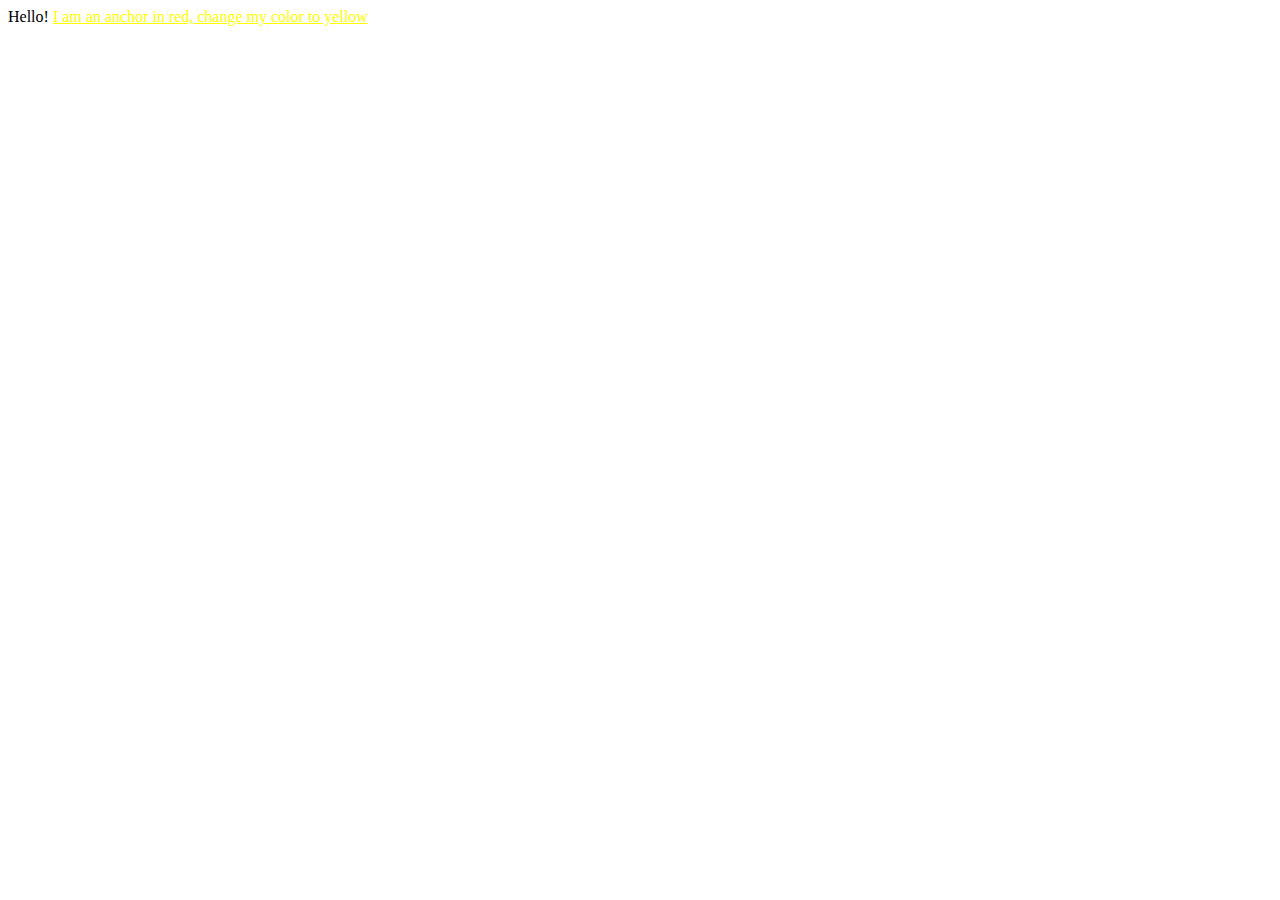
<file: exercises/01.2-Your-First-Style/index.html>
<!DOCTYPE html>
<html>
	<head>
		<style>
			a {
				/* change this style to yellow */
				color: yellow;
			}
		</style>
	</head>
	<body>
		Hello! <a href="#">I am an anchor in red, change my color to yellow</a>
	</body>
</html>
</file>
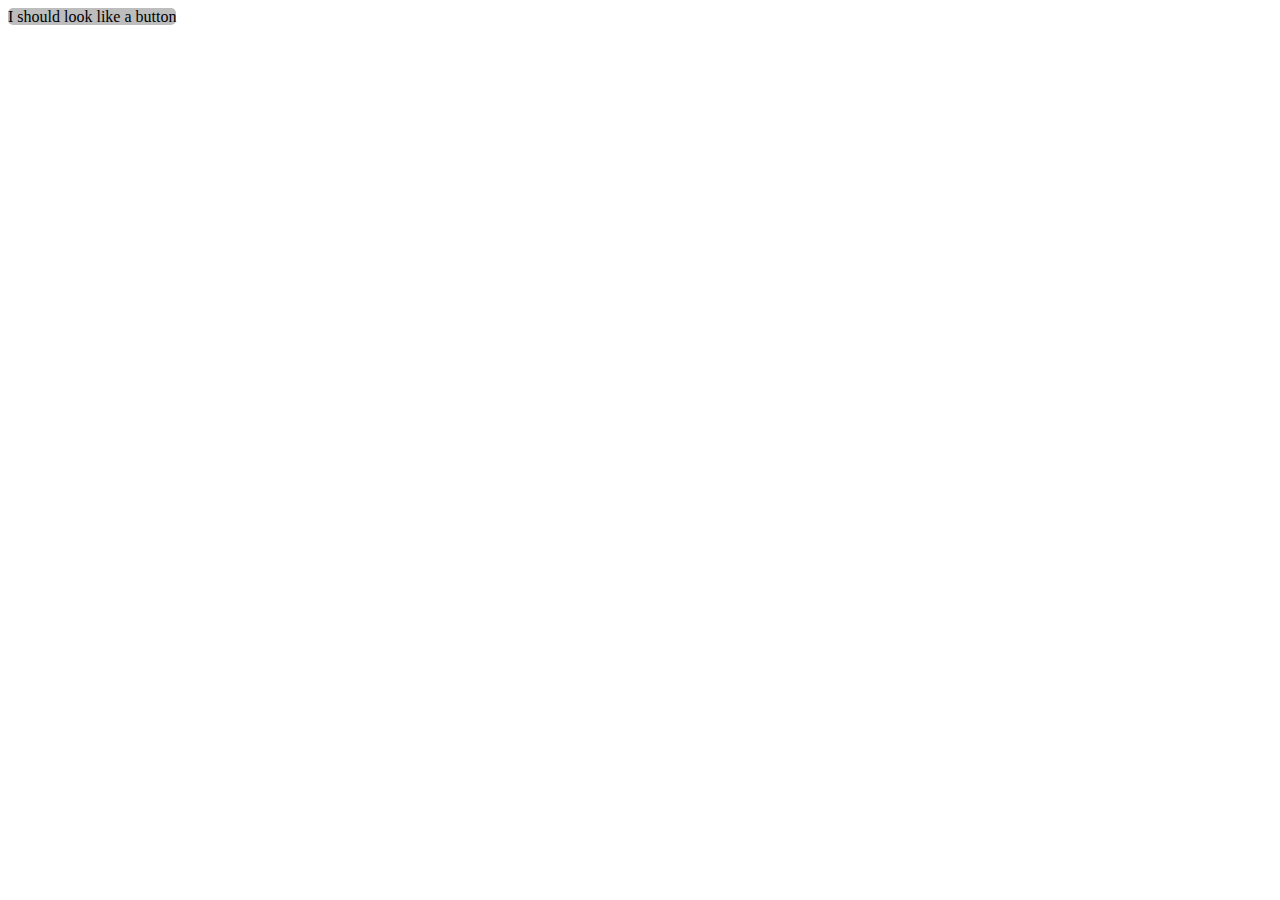
<file: exercises/04.3-id-Selector/index.html>
<!DOCTYPE html>
<html>
	<head>
		<link rel="stylesheet" type="text/css" href="./styles.css" />
		<title>04.3 ID selector</title>
	</head>

	<body>
		<span id="button1">I should look like a button</span>
	</body>
</html>
</file>
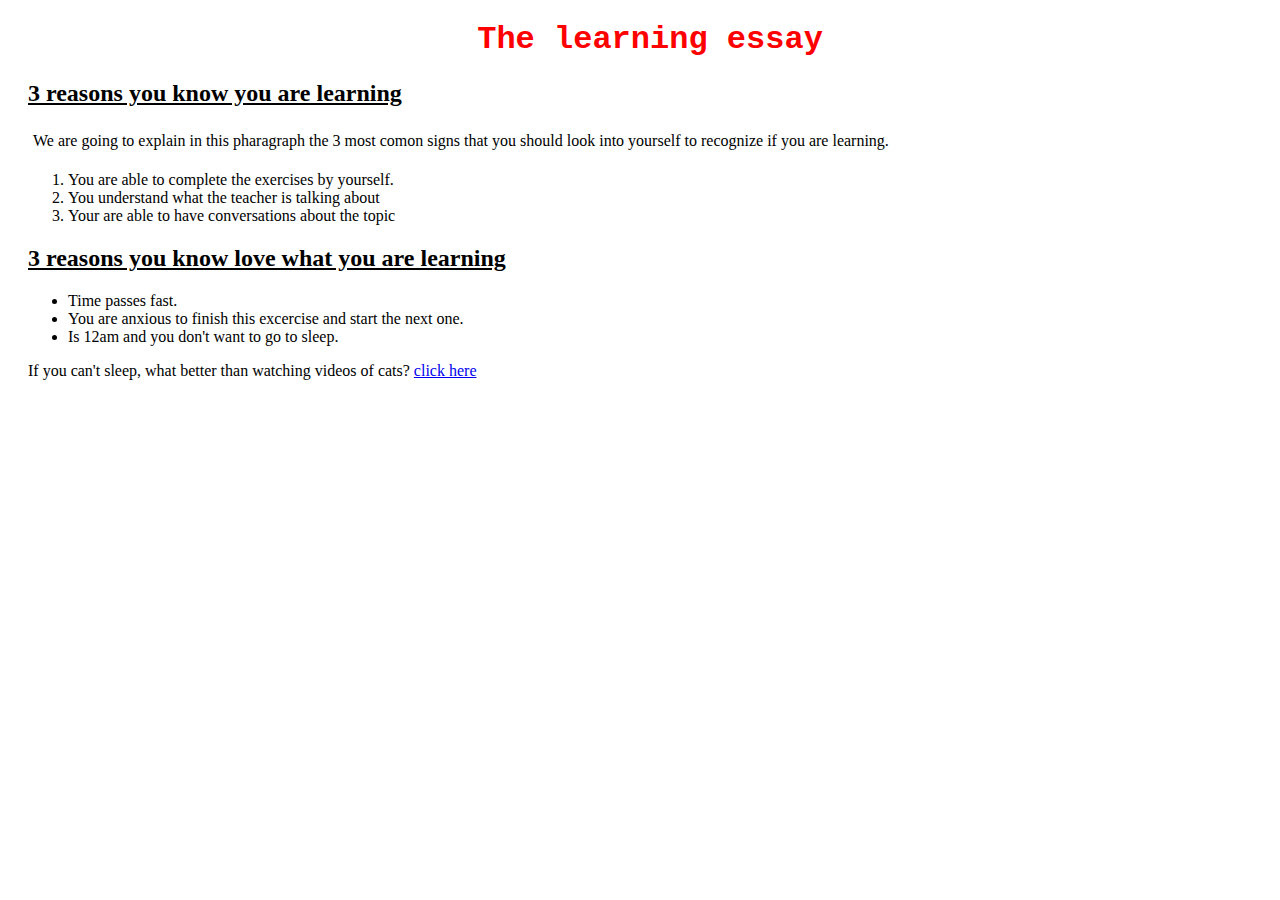
<file: exercises/06-Practicing-Rules/index.html>
<!DOCTYPE html>
<html>
	<head>
		<meta charset="utf-8" />
		<meta name="viewport" content="width=device-width" />
		<link rel="stylesheet" type="text/css" href="./styles.css" />
		<title>06 Practicing Rules</title>
	</head>

	<body>
		<h1>The learning essay</h1>
		<h2>3 reasons you know you are learning</h2>
		<p id="id1">
			We are going to explain in this pharagraph the 3 most comon signs that you should look into yourself to recognize if you are learning.
		</p>
		<ol>
			<li>You are able to complete the exercises by yourself.</li>
			<li>You understand what the teacher is talking about</li>
			<li>Your are able to have conversations about the topic</li>
		</ol>
		<h2>3 reasons you know love what you are learning</h2>
		<ul>
			<li>Time passes fast.</li>
			<li>You are anxious to finish this excercise and start the next one.</li>
			<li>Is 12am and you don't want to go to sleep.</li>
		</ul>
		<p>
			If you can't sleep, what better than watching videos of cats?
			<a href="https://www.youtube.com/watch?v=WEgWMOzQ8IE">click here</a>
		</p>
	</body>
</html>
</file>
<file: exercises/04.3-id-Selector/styles.css>
#button1 {
	background: #bdbdbd;
	border: #5e5e5e;
	border-radius: 5px;
}
</file>
<file: exercises/06-Practicing-Rules/styles.css>
/* add your styles here */
body {
	font-family: "Times New Roman", Times, serif;
	padding-left: 20px;
	background: repeat-y
		url(https://github.com/4GeeksAcademy/css-tutorial-exercises-course/blob/master/.learn/assets/background-vertical.jpg?raw=true);
}
h1 {
	font-family: "Courier New", Courier, monospace;
	color: red;
	text-align: center;
}
h2 {
	text-decoration: underline;
}
#id1 {
	background: rgba(255, 255, 255, 0.2);
	padding: 5px;
}
a:hover {
	color: green;
	text-decoration: none;
}
</file>
